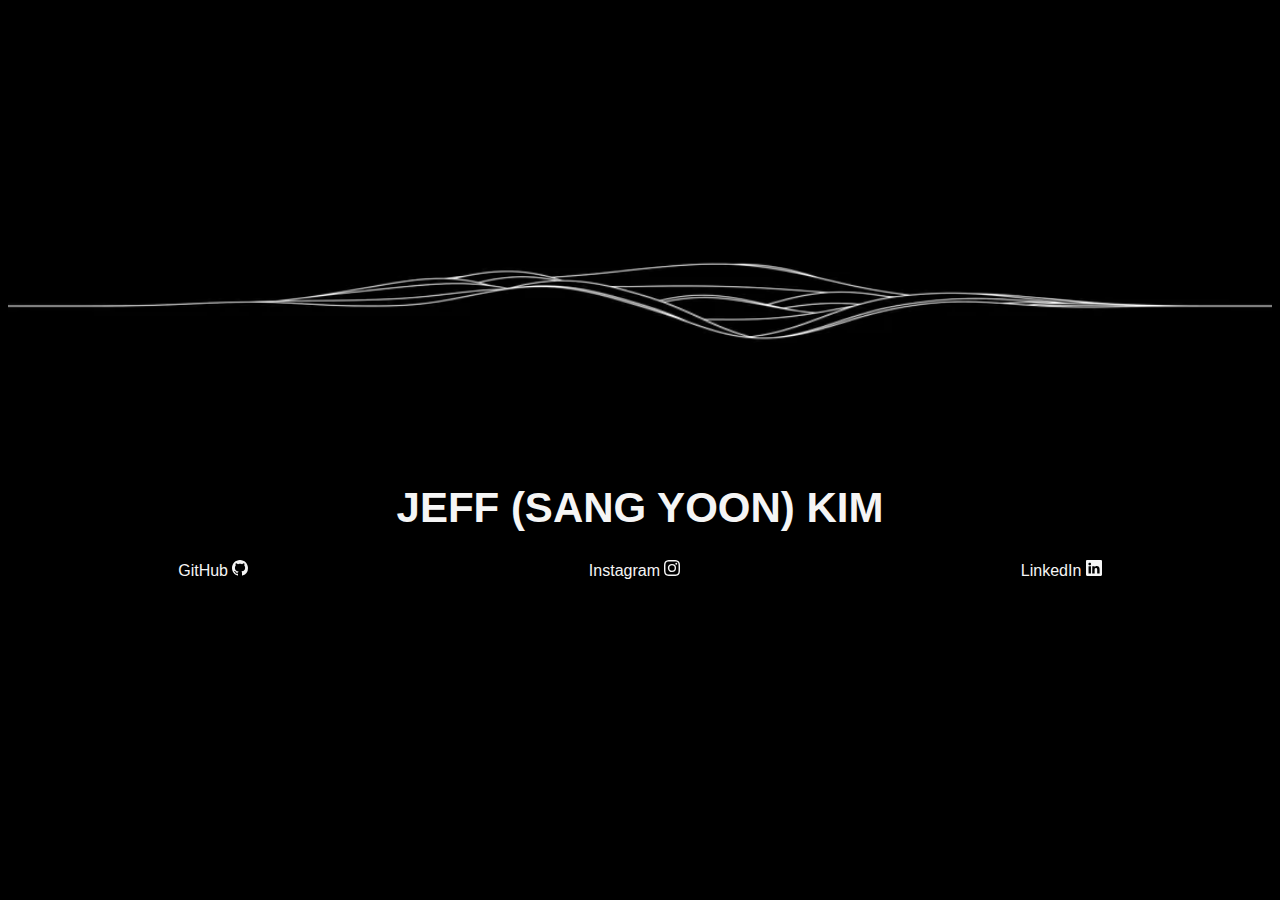
<file: index.html>
<!DOCTYPE html>
<html lang="en">
<head>
    <meta charset="UTF-8">
    <meta name="viewport" content="width=device-width, initial-scale=1.0">
    <title>Jeff's Portfolio</title>
    <link rel="stylesheet" href="./style.css">
</head>
<body>
    <body>
        <!-- <div>
            <div>
                syoonk32@gmail.com
            </div>
        </div> -->
    
    <img src="/pictures/mountain_header.webp" alt="pretty mountain" width="" height="300">

    <h1>JEFF (SANG YOON) KIM</h1>
    <div class="navbar">
        <!-- <div class="a">
            <a href="/aboutme.html">Contact             <svg xmlns="http://www.w3.org/2000/svg" width="16" height="16" fill="currentColor" class="bi bi-person-arms-up" viewBox="0 0 16 16">
                <path d="M8 3a1.5 1.5 0 1 0 0-3 1.5 1.5 0 0 0 0 3"/>
                <path d="m5.93 6.704-.846 8.451a.768.768 0 0 0 1.523.203l.81-4.865a.59.59 0 0 1 1.165 0l.81 4.865a.768.768 0 0 0 1.523-.203l-.845-8.451A1.5 1.5 0 0 1 10.5 5.5L13 2.284a.796.796 0 0 0-1.239-.998L9.634 3.84a.7.7 0 0 1-.33.235c-.23.074-.665.176-1.304.176-.64 0-1.074-.102-1.305-.176a.7.7 0 0 1-.329-.235L4.239 1.286a.796.796 0 0 0-1.24.998l2.5 3.216c.317.316.475.758.43 1.204Z"/>
            </svg></a>

        </div>
        <div class="a">
            <a href="/collection.html">Collection            <svg xmlns="http://www.w3.org/2000/svg" width="16" height="16" fill="currentColor" class="bi bi-usb-drive" viewBox="0 0 16 16">
                <path d="M6 .5a.5.5 0 0 1 .5-.5h4a.5.5 0 0 1 .5.5v4H6zM7 1v1h1V1zm2 0v1h1V1zM6 5a1 1 0 0 0-1 1v8.5A1.5 1.5 0 0 0 6.5 16h4a1.5 1.5 0 0 0 1.5-1.5V6a1 1 0 0 0-1-1zm0 1h5v8.5a.5.5 0 0 1-.5.5h-4a.5.5 0 0 1-.5-.5z"/>
            </svg></a>

        </div> -->
       <div class="a">
            <a href="https://github.com/syjeffkim?tab=repositories">GitHub             <svg xmlns="http://www.w3.org/2000/svg" width="16" height="16" fill="currentColor" class="bi bi-github" viewBox="0 0 16 16">
                <path d="M8 0C3.58 0 0 3.58 0 8c0 3.54 2.29 6.53 5.47 7.59.4.07.55-.17.55-.38 0-.19-.01-.82-.01-1.49-2.01.37-2.53-.49-2.69-.94-.09-.23-.48-.94-.82-1.13-.28-.15-.68-.52-.01-.53.63-.01 1.08.58 1.23.82.72 1.21 1.87.87 2.33.66.07-.52.28-.87.51-1.07-1.78-.2-3.64-.89-3.64-3.95 0-.87.31-1.59.82-2.15-.08-.2-.36-1.02.08-2.12 0 0 .67-.21 2.2.82.64-.18 1.32-.27 2-.27s1.36.09 2 .27c1.53-1.04 2.2-.82 2.2-.82.44 1.1.16 1.92.08 2.12.51.56.82 1.27.82 2.15 0 3.07-1.87 3.75-3.65 3.95.29.25.54.73.54 1.48 0 1.07-.01 1.93-.01 2.2 0 .21.15.46.55.38A8.01 8.01 0 0 0 16 8c0-4.42-3.58-8-8-8"/>
            </svg></a>

       </div>
       <div class="a">
            <a href="https://www.instagram.com/saangyooon/">Instagram             <svg xmlns="http://www.w3.org/2000/svg" width="16" height="16" fill="currentColor" class="bi bi-instagram" viewBox="0 0 16 16">
                <path d="M8 0C5.829 0 5.556.01 4.703.048 3.85.088 3.269.222 2.76.42a3.9 3.9 0 0 0-1.417.923A3.9 3.9 0 0 0 .42 2.76C.222 3.268.087 3.85.048 4.7.01 5.555 0 5.827 0 8.001c0 2.172.01 2.444.048 3.297.04.852.174 1.433.372 1.942.205.526.478.972.923 1.417.444.445.89.719 1.416.923.51.198 1.09.333 1.942.372C5.555 15.99 5.827 16 8 16s2.444-.01 3.298-.048c.851-.04 1.434-.174 1.943-.372a3.9 3.9 0 0 0 1.416-.923c.445-.445.718-.891.923-1.417.197-.509.332-1.09.372-1.942C15.99 10.445 16 10.173 16 8s-.01-2.445-.048-3.299c-.04-.851-.175-1.433-.372-1.941a3.9 3.9 0 0 0-.923-1.417A3.9 3.9 0 0 0 13.24.42c-.51-.198-1.092-.333-1.943-.372C10.443.01 10.172 0 7.998 0zm-.717 1.442h.718c2.136 0 2.389.007 3.232.046.78.035 1.204.166 1.486.275.373.145.64.319.92.599s.453.546.598.92c.11.281.24.705.275 1.485.039.843.047 1.096.047 3.231s-.008 2.389-.047 3.232c-.035.78-.166 1.203-.275 1.485a2.5 2.5 0 0 1-.599.919c-.28.28-.546.453-.92.598-.28.11-.704.24-1.485.276-.843.038-1.096.047-3.232.047s-2.39-.009-3.233-.047c-.78-.036-1.203-.166-1.485-.276a2.5 2.5 0 0 1-.92-.598 2.5 2.5 0 0 1-.6-.92c-.109-.281-.24-.705-.275-1.485-.038-.843-.046-1.096-.046-3.233s.008-2.388.046-3.231c.036-.78.166-1.204.276-1.486.145-.373.319-.64.599-.92s.546-.453.92-.598c.282-.11.705-.24 1.485-.276.738-.034 1.024-.044 2.515-.045zm4.988 1.328a.96.96 0 1 0 0 1.92.96.96 0 0 0 0-1.92m-4.27 1.122a4.109 4.109 0 1 0 0 8.217 4.109 4.109 0 0 0 0-8.217m0 1.441a2.667 2.667 0 1 1 0 5.334 2.667 2.667 0 0 1 0-5.334"/>
            </svg></a>

        </div>
        <div class="a">
            <a href="https://www.linkedin.com/in/syoonk32">LinkedIn <svg xmlns="http://www.w3.org/2000/svg" width="16" height="16" fill="currentColor" class="bi bi-linkedin" viewBox="0 0 16 16">
                <path d="M0 1.146C0 .513.526 0 1.175 0h13.65C15.474 0 16 .513 16 1.146v13.708c0 .633-.526 1.146-1.175 1.146H1.175C.526 16 0 15.487 0 14.854zm4.943 12.248V6.169H2.542v7.225zm-1.2-8.212c.837 0 1.358-.554 1.358-1.248-.015-.709-.52-1.248-1.342-1.248S2.4 3.226 2.4 3.934c0 .694.521 1.248 1.327 1.248zm4.908 8.212V9.359c0-.216.016-.432.08-.586.173-.431.568-.878 1.232-.878.869 0 1.216.662 1.216 1.634v3.865h2.401V9.25c0-2.22-1.184-3.252-2.764-3.252-1.274 0-1.845.7-2.165 1.193v.025h-.016l.016-.025V6.169h-2.4c.03.678 0 7.225 0 7.225z"/>
            </svg></a>
        </div>
    </div>

</body>
</html>
</file>
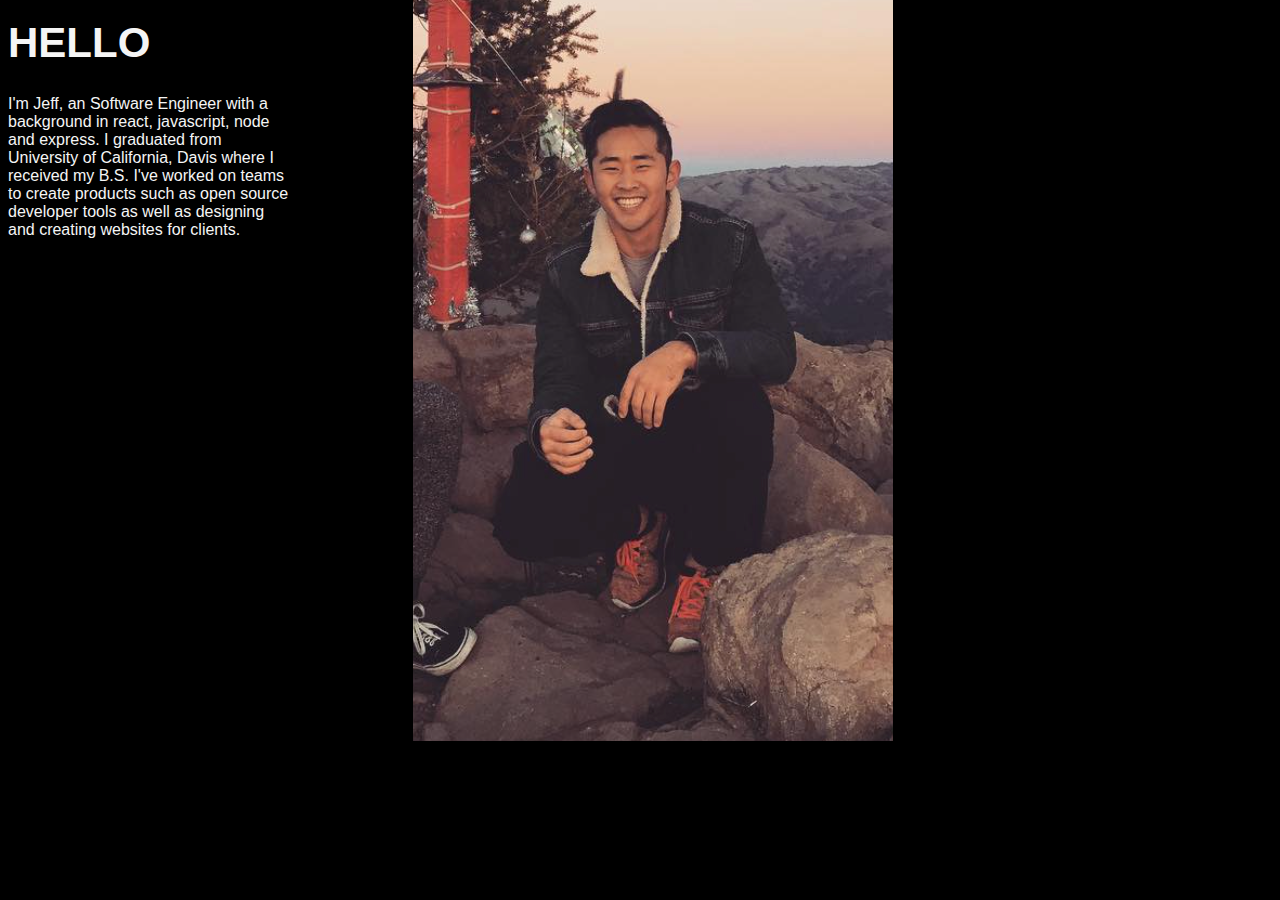
<file: aboutme.html>
<!DOCTYPE html>
<html lang="en">
  <head>
    <meta charset="UTF-8" />
    <meta name="viewport" content="width=device-width, initial-scale=1.0" />
    <title>ABOUT</title>
    <link rel="stylesheet" href="./style.css" />
  </head>
  <body>
    <div class="about">
      <div>
        <h1>HELLO</h1>
        <p class="content">
          I'm Jeff, an Software Engineer with a background in react, javascript,
          node and express. I graduated from University of California, Davis
          where I received my B.S. I've worked on teams to create products such
          as open source developer tools as well as designing and creating
          websites for clients.
        </p>
      </div>
      <div>
        <img src="/pictures/aboutme.webp" alt="me" />
      </div>
    </div>
  </body>
</html>
</file>
<file: style.css>
body {
  display: flex;
  font-family: Impact, Haettenschweiler, 'Arial Narrow Bold', sans-serif;
  flex-direction: column;
  justify-content: center;
  background-color: black;
  color: whitesmoke;
  height: 80vh;
  animation: fadeInAnimation ease 3s;
}

@keyframes fadeInAnimation {
  0% {
    opacity: 0;
  }

  100% {
    opacity: 1;
  }
}

h1 {
  font-size: 42px;
  display: flex;
  flex-direction: row;
  justify-content: center;
  transition: 0.3s color ease;
}

h1:hover {
  color: rgb(255, 111, 0);
}

.navbar {
  display: flex;
  flex-direction: row;
  justify-content: space-around;
}

a {
  text-decoration: none;
  color: whitesmoke;
}

img {
  margin-top: 0;
  padding-top: 0;
}

a {
  transition: 0.3s color ease;
}

a:hover {
  color: rgb(255, 111, 0);
}

/* About */
.about {
  display: flex;
  width: 70%;
  h1 {
    justify-content: flex-start;
    width: 70%;
  }
}

.content {
  width: 70%;
}

/* Collection */
.grid-container {
  display: grid;
  grid-template-columns: repeat(3, 1fr);
  gap: 10px; /* Adjust the gap between the images if needed */
}

.grid-item {
  width: 100%;
  height: 100%;
}

.grid-item img {
  width: 100%;
  height: 100%;
  object-fit: cover; /* This ensures the image covers the container */
}
</file>
